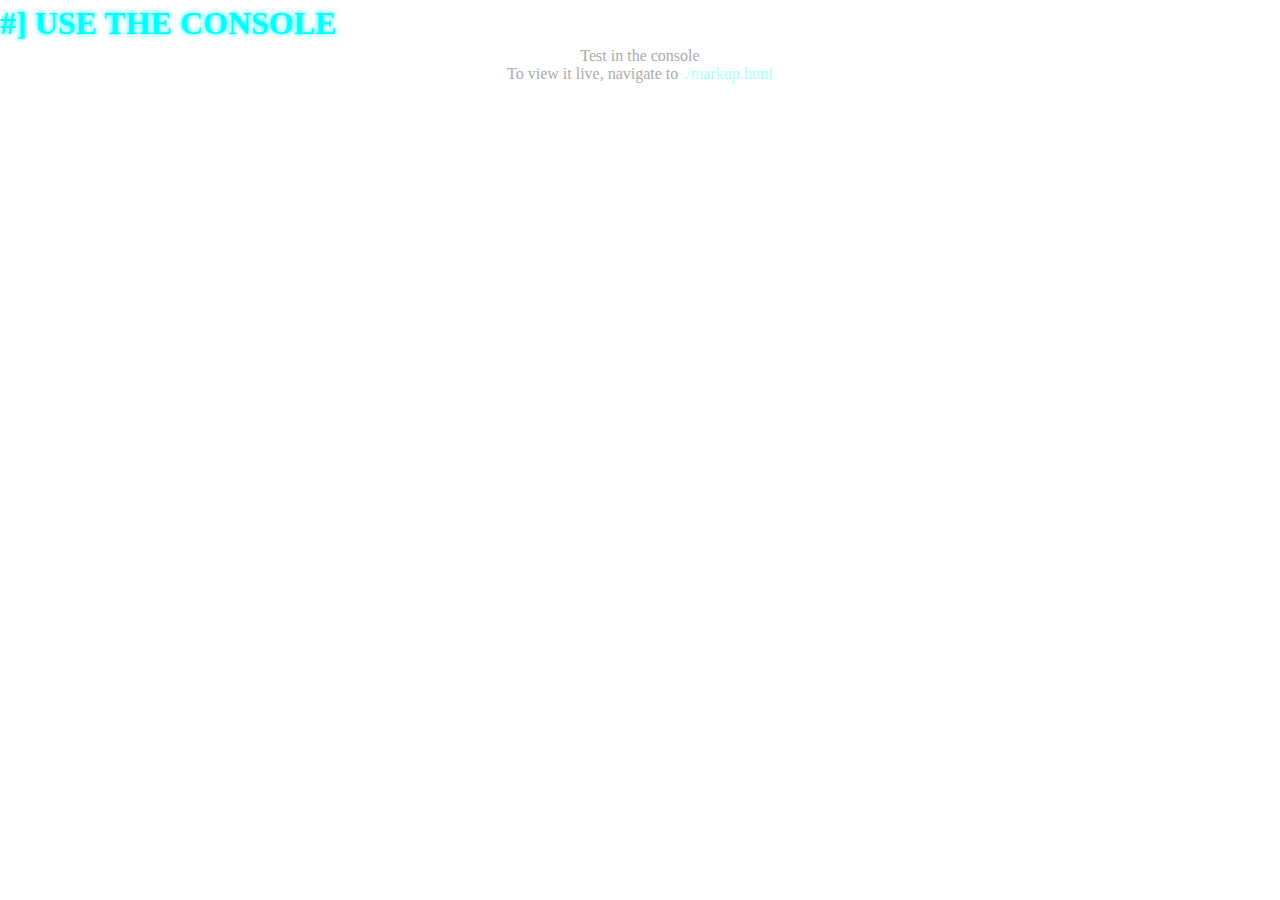
<file: iframe.html>
<html>
  <head>
    <script src="iframe.js" type="text/javascript" id="priz_script"></script>
  </head>
  <body>
    <h1>#] USE THE CONSOLE</h1>
    Test in the console<br>
    To view it live, navigate to <a href="/priz.md/markup">./markup.html</a>
  </body>
</html>
</file>
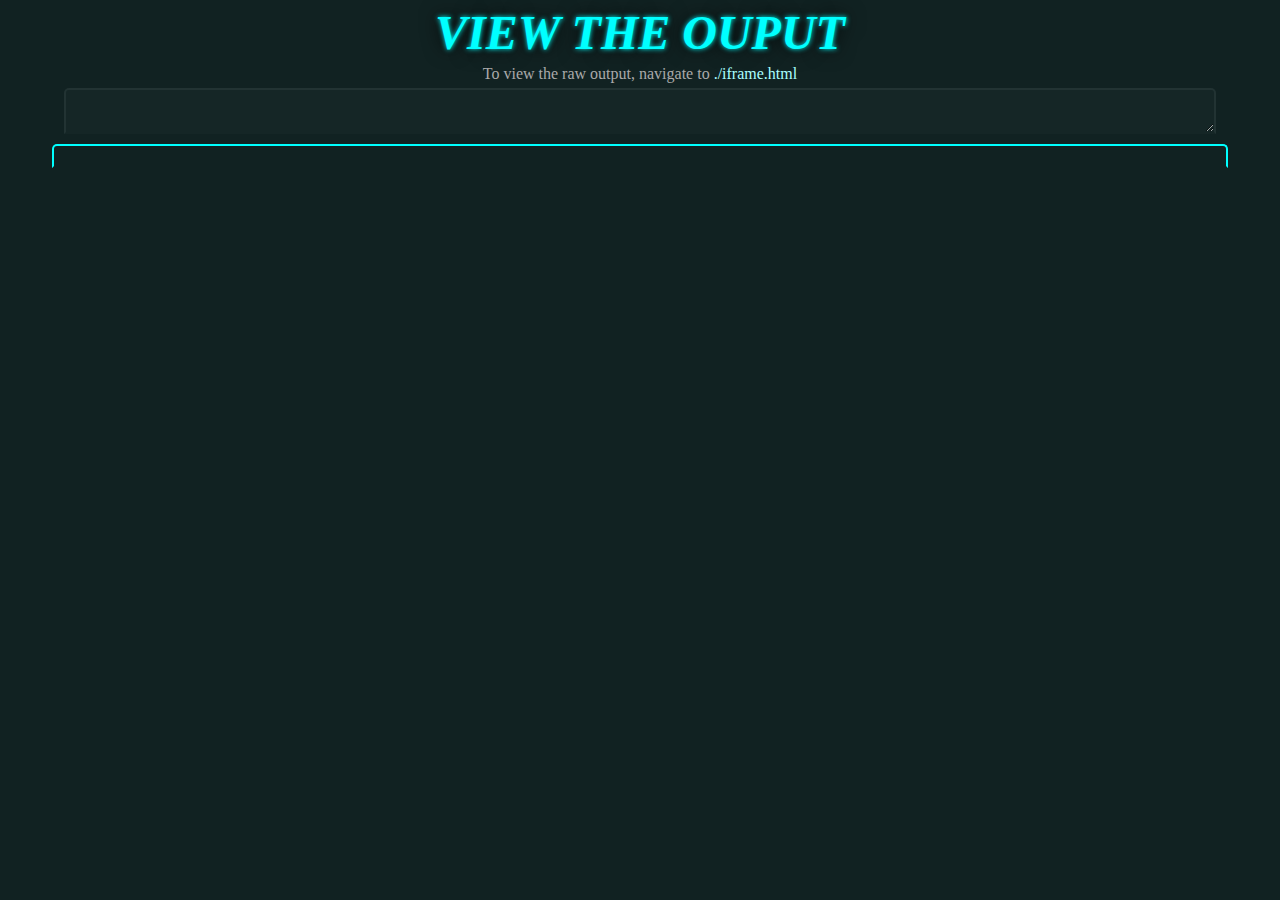
<file: markup.html>
<html>
  <head>
    <meta id="priz_syntax" content="py,js,java,html">
    <script src="markup.js" type="text/javascript" id="priz_script"></script>
  </head>
  <body style="background-color: #122;">
    <h1 id="head" style="transform: none; top: 0px;">VIEW THE OUPUT</h1>
    To view the raw output, navigate to <a href="/priz.md/iframe">./iframe.html</a><br>
    <textarea onkeyup="document.getElementById('out').innerHTML = mark_page(this.value); sub_styles();"></textarea>
    <div id="out" class="sect"></div>
  </body>
</html>
</file>
